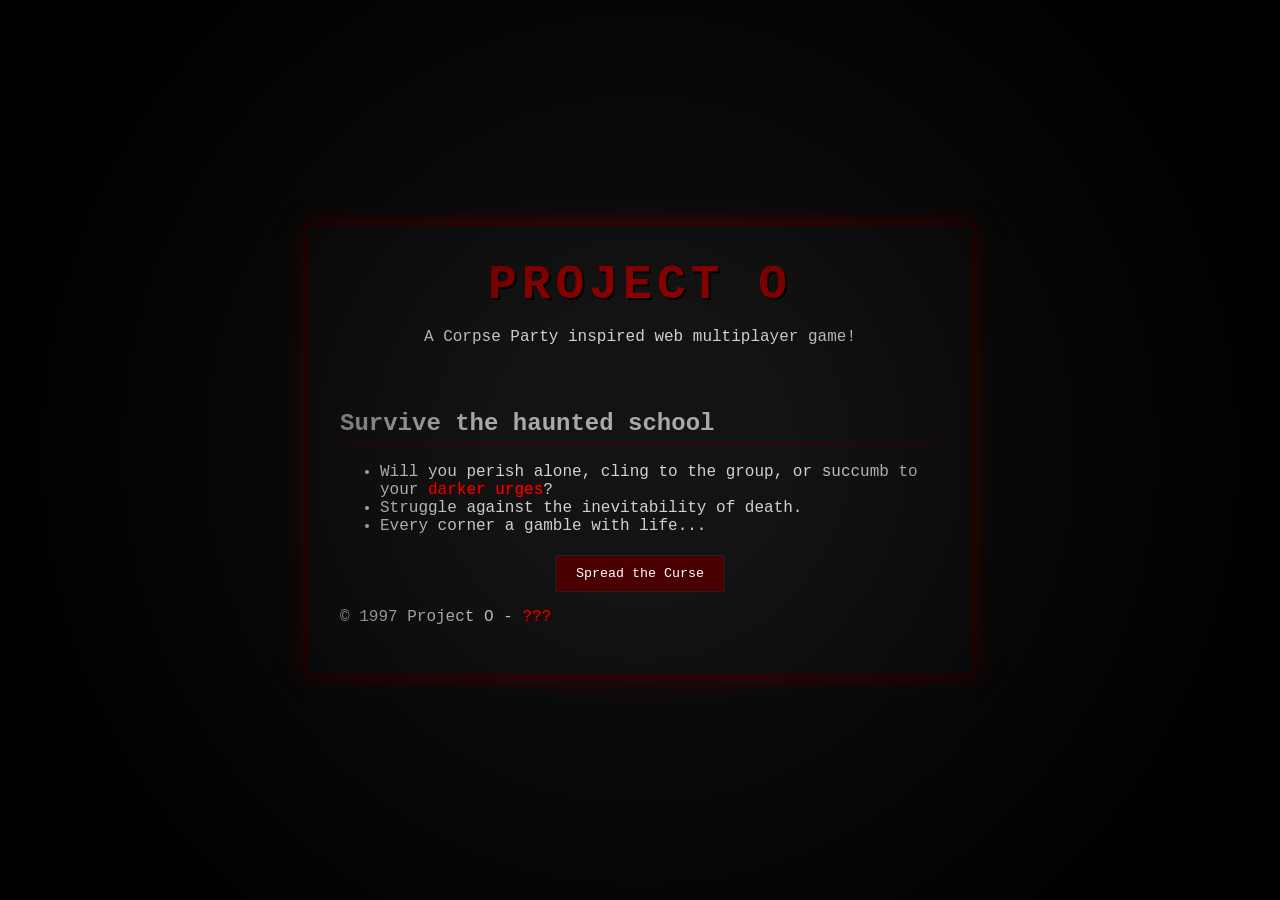
<file: WIP/index.html>
<!DOCTYPE html>
<html lang="en">
<head>
    <meta charset="UTF-8">
    <meta name="viewport" content="width=device-width, initial-scale=1.0">
    <title>Project O</title>
    <link rel="stylesheet" href="style.css">
    <script src="script.js" defer></script>
</head>
<body>

    <div class="vignette"></div>

    <main class="main-container">
        <header class="header">
            <h1 class="glitch" data-text="Project O">Project O</h1>
            <p class="subtitle">A Corpse Party inspired web multiplayer game!</p>
        </header>

        <section class="content-box">
            <h2 class="section-title">Survive the haunted school</h2>
            <ul>
                <li>Will you perish alone, cling to the group, or succumb to your <span class="darkening">darker urges</span>?</li>
                <li>Struggle against the inevitability of death.</li>
                <li>Every corner a gamble with life...</li>
            </ul>
            <button class="btn-horror">Spread the Curse</button>
        </section>

        <footer class="footer">
            <p>© 1997 Project O - <span class="blood-text">???</span></p>
        </footer>
    </main>

</body>
</html>
</file>
<file: WIP/style.css>
/* General Reset & Background */
body {
    margin: 0;
    padding: 0;
    background-color: #0d0d0d;
    background-image: url('https://www.transparenttextures.com/patterns/dark-wood.png'); /* Wood texture */
    color: #d1d1d1;
    font-family: 'Courier New', Courier, monospace;
    display: flex;
    justify-content: center;
    align-items: center;
    min-height: 100vh;
    overflow: hidden;
}

/* Flashlight/Vignette Effect */
.vignette {
    position: fixed;
    top: 0;
    left: 0;
    width: 100%;
    height: 100%;
    background: radial-gradient(circle, transparent 20%, rgba(0,0,0,0.9) 80%);
    pointer-events: none;
    z-index: 10;
    animation: flicker 4s infinite;
}

/* Container */
.main-container {
    max-width: 600px;
    width: 90%;
    background: rgba(20, 20, 20, 0.85);
    border: 2px solid #3a0000;
    padding: 2rem;
    box-shadow: 0 0 20px #5e0000;
    position: relative;
    z-index: 5;
}

/* Horror Typography */
.glitch {
    font-size: 3rem;
    color: #8b0000;
    text-align: center;
    text-transform: uppercase;
    letter-spacing: 5px;
    margin: 0;
    text-shadow: 2px 2px #000;
}

.blood-text {
    color: #ff0000;
    text-shadow: 0 0 5px #4b0000;
}

.darkening {
    color: #ff0000;
    text-shadow: 0 0 5px #4b0000;
}

.subtitle {
    display: grid;
    place-items: center;
    margin-bottom: 4rem;
}

.section-title {
    border-bottom: 1px solid #4b0000;
    padding-bottom: 5px;
    color: #a9a9a9;
}

/* Button Styling */
.btn-horror {
    background: #4b0000;
    color: white;
    border: 1px solid #222;
    padding: 10px 20px;
    cursor: pointer;
    font-family: inherit;
    transition: 0.3s;
    display: block;
    margin: 20px auto 0;
}

.btn-horror:hover {
    background: #8b0000;
    box-shadow: 0 0 15px #ff0000;
}

/* Animations */
@keyframes flicker {
    0%, 100% { opacity: 1; }
    50% { opacity: 0.95; }
    52% { opacity: 1; }
    54% { opacity: 0.9; }
}
</file>
